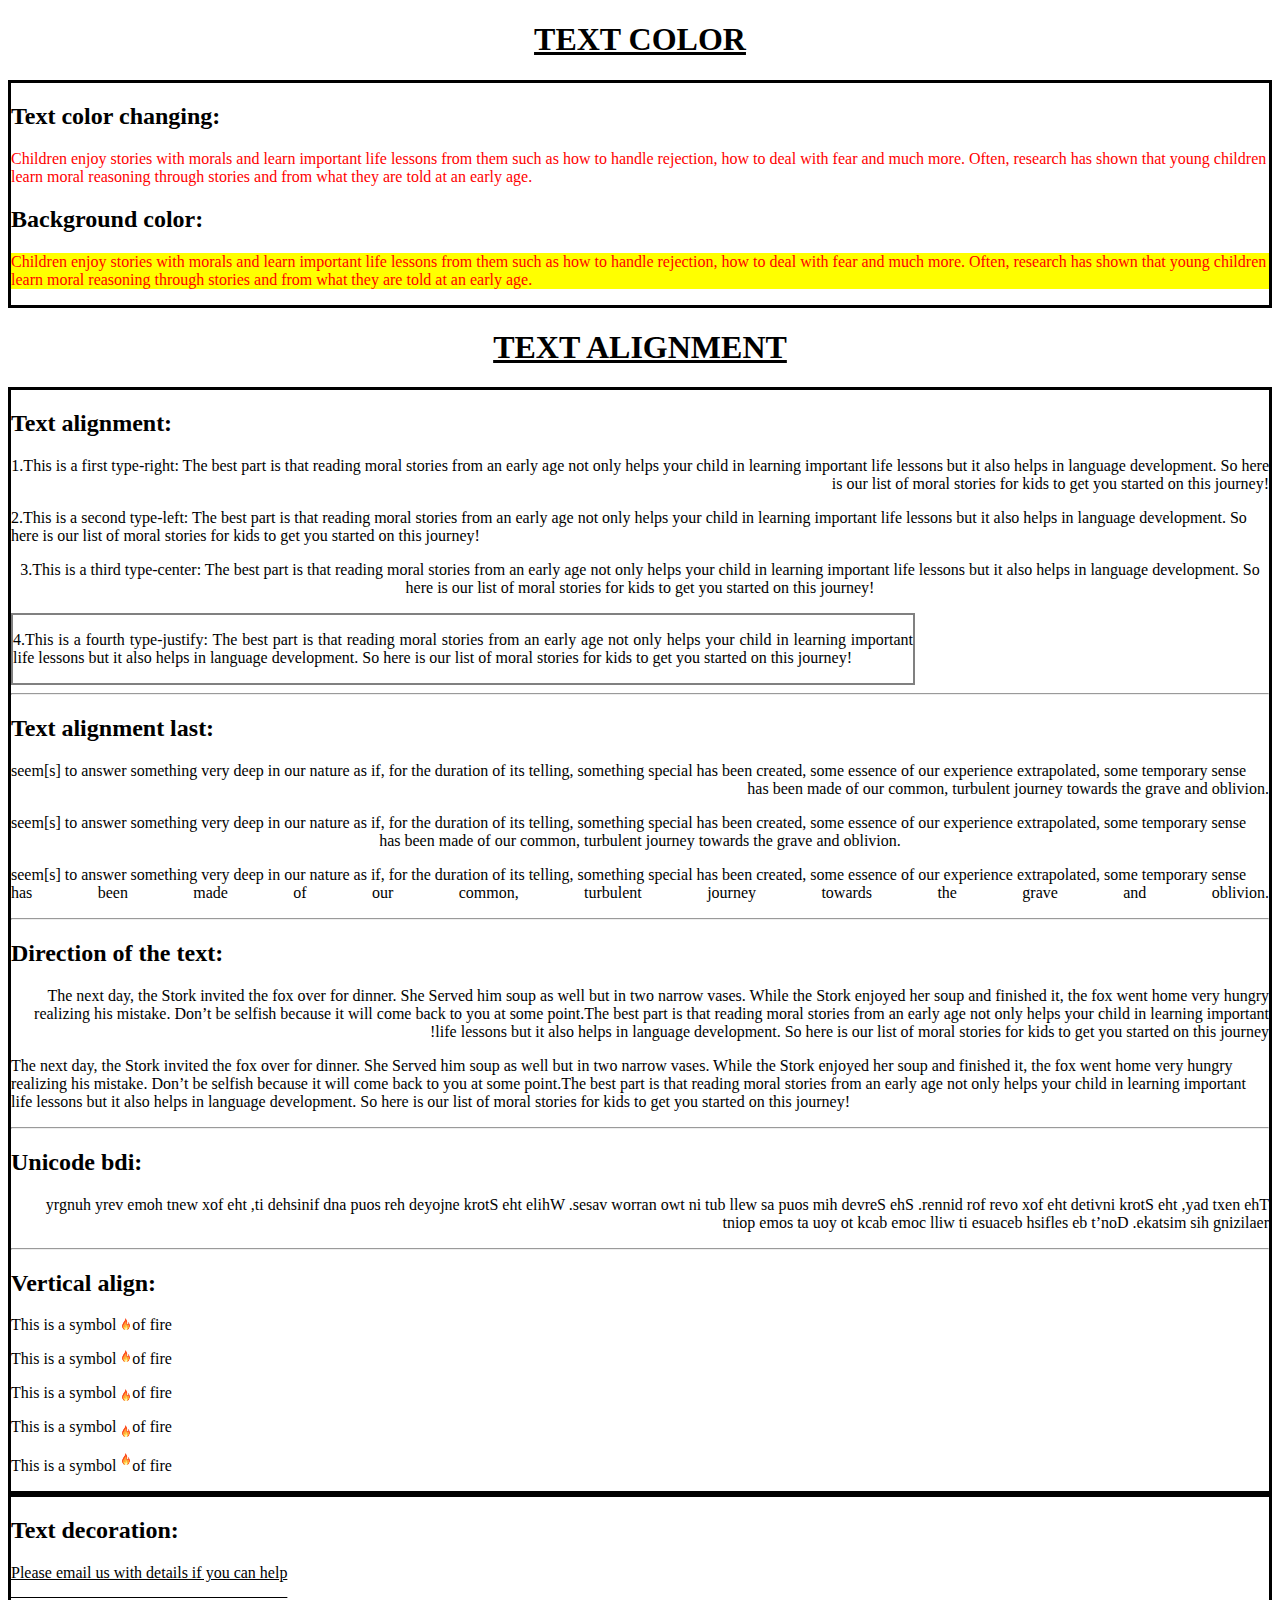
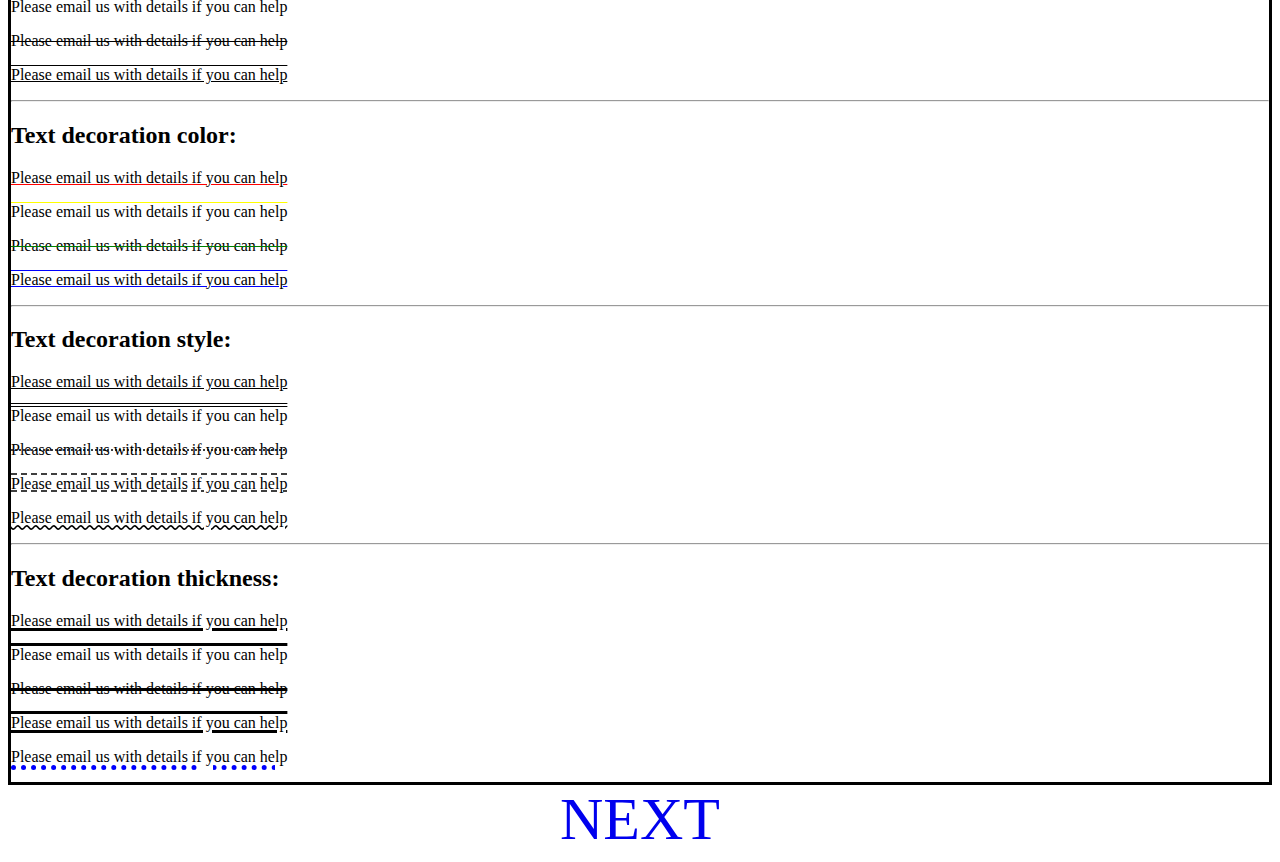
<file: index.html>
<!DOCTYPE html>
<html>
<head>
<title>CSS TEXT</title>
<link rel="stylesheet" href="./css/style.css">
</head>
<body>
<h1>TEXT COLOR</h1>
<section>
<h2>Text color changing:</h2>
<div class="text">
<p>Children enjoy stories with morals and learn important life lessons from them such as how to handle rejection, how to deal with fear and much more.
Often, research has shown that young children learn moral reasoning through stories and from what they are told at an early age.</p>
</div>
<h2>Background color:</h2>
<div class="backs text">
<p>Children enjoy stories with morals and learn important life lessons from them such as how to handle rejection, how to deal with fear and much more.
Often, research has shown that young children learn moral reasoning through stories and from what they are told at an early age.</p>
</div>
</section>
<h1>TEXT ALIGNMENT</h1>
<section>
<h2>Text alignment:</h2>
<div class="blue">
<p>1.This is a first type-right: The best part is that reading moral stories from an early age not only helps your child in learning important life lessons but it also helps in language development.
So here is our list of moral stories for kids to get you started on this journey!
 </p>
 </div>
 <div class="pink">
<p>2.This is a second type-left: The best part is that reading moral stories from an early age not only helps your child in learning important life lessons but it also helps in language development.
So here is our list of moral stories for kids to get you started on this journey!
 </p>
 </div>
 <div class="white">
<p>3.This is a third type-center: The best part is that reading moral stories from an early age not only helps your child in learning important life lessons but it also helps in language development.
So here is our list of moral stories for kids to get you started on this journey!
 </p>
 </div>
 <div class="red">
<p>4.This is a fourth type-justify: The best part is that reading moral stories from an early age not only helps your child in learning important life lessons but it also helps in language development.
So here is our list of moral stories for kids to get you started on this journey!
 </p>
</div>
<hr>
<h2>Text alignment last:</h2>
<div class="fun">
<p>
seem[s] to answer something very deep in our nature as if, for the duration of its telling, something special has been created, some essence of our experience extrapolated, 
some temporary sense has been made of our common, turbulent journey towards the grave and oblivion.
</p>
</div>
<div class="fan">
<p>
seem[s] to answer something very deep in our nature as if, for the duration of its telling, something special has been created, some essence of our experience extrapolated, 
some temporary sense has been made of our common, turbulent journey towards the grave and oblivion.
</p>
</div>
<div class="foon">
<p>
seem[s] to answer something very deep in our nature as if, for the duration of its telling, something special has been created, some essence of our experience extrapolated,
some temporary sense has been made of our common, turbulent journey towards the grave and oblivion.
</p>
</div>
<hr>
<h2>Direction of the text:</h2>
<div class="mani">
<p>The next day, the Stork invited the fox over for dinner. She Served him soup as well but in two narrow vases. 
While the Stork enjoyed her soup and finished it, the fox went home very hungry realizing his mistake.
Don’t be selfish because it will come back to you at some point.The best part is that reading moral stories from an early age not only helps your 
child in learning important life lessons but it also helps in language development. 
So here is our list of moral stories for kids to get you started on this journey!
</p>
</div>
<div class="moni">
<p>
The next day, the Stork invited the fox over for dinner. She Served him soup as well but in two narrow vases. 
While the Stork enjoyed her soup and finished it, the fox went home very hungry realizing his mistake.
Don’t be selfish because it will come back to you at some point.The best part is that reading moral stories from an early age not only helps your child in learning important life lessons but it also helps in language development. 
So here is our list of moral stories for kids to get you started on this journey!
</p>
</div>
<hr>
<h2>Unicode bdi:</h2>
<div class="">
<p class="mahe">
The next day, the Stork invited the fox over for dinner. She Served him soup as well but in two narrow vases.
 While the Stork enjoyed her soup and finished it, the fox went home very hungry realizing his mistake. 
Don’t be selfish because it will come back to you at some point</p>
<hr>
<h2>Vertical align:</h2>
<div>
<p>This is a symbol <img src="./images/fire.png" width="12px" height="12 px">of fire</p>
<p>This is a symbol <img class="a" src="./images/fire.png" width="12px" height="12 px">of fire</p>
<p>This is a symbol <img class="b" src="./images/fire.png" width="12px" height="12 px">of fire</p>
<p>This is a symbol <img class="c" src="./images/fire.png" width="12px" height="12 px">of fire</p>
<p>This is a symbol <img class="d" src="./images/fire.png" width="12px" height="12 px">of fire</p>
</div>
</section>
<section>
<h2>Text decoration:</h2>
<div class="uli">
<p> Please email us with details if you can help</p>
</div>
<div class="ovli">
<p> Please email us with details if you can help</p>
</div>
<div class="lieth">
<p> Please email us with details if you can help</p>
</div>
<div class="uliovli">
<p> Please email us with details if you can help</p>
</div>
<hr>
<h2>Text decoration color:</h2>
<div>
<p class="uli1"> Please email us with details if you can help</p>
</div>
<div class="ovli2">
<p> Please email us with details if you can help</p>
</div>
<div class="lieth3">
<p> Please email us with details if you can help</p>
</div>
<div class="uliovli4">
<p> Please email us with details if you can help</p>
</div>
<hr>
<h2>Text decoration style:</h2>
<div>
<p class="uli11"> Please email us with details if you can help</p>
</div>
<div class="ovli22">
<p> Please email us with details if you can help</p>
</div>
<div class="lieth33">
<p> Please email us with details if you can help</p>
</div>
<div class="uliovli44">
<p> Please email us with details if you can help</p>
</div>
<div>
<p class="guru"> Please email us with details if you can help</p>
</div>
<hr>
<h2>Text decoration thickness:</h2>
<div class="ulis">
<p> Please email us with details if you can help</p>
</div>
<div class="ovlis">
<p> Please email us with details if you can help</p>
</div>
<div class="lieths">
<p> Please email us with details if you can help</p>
</div>
<div class="uliovlis">
<p> Please email us with details if you can help</p>
</div>
<div class="fou">
<p> Please email us with details if you can help</p>
</div>
</section>
<div class="moday">
<a href="./tx/index.html">NEXT</a>
</div>
</body>
</html>
</file>
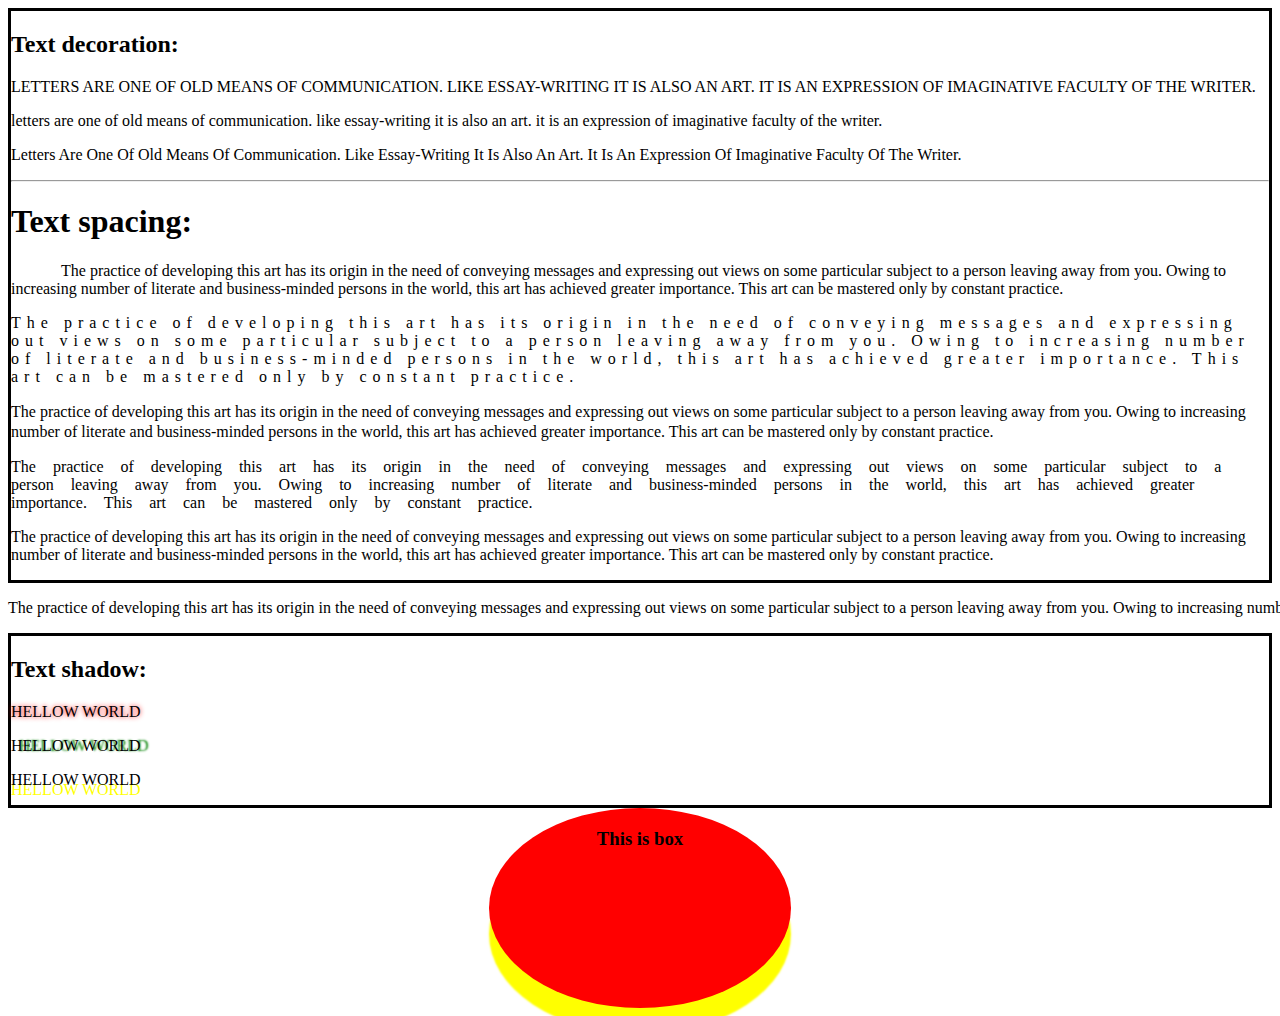
<file: tx/index.html>
<!DOCTYPE html>
<html>
<head>
<title>Text</title>
<link rel="stylesheet" href="./css/style.css">
</head>
<body>
<section>
<h2>Text decoration:</h2>
<div class="up">
<p>letters are one of old means of communication. like essay-writing it is also an art. it is an expression of imaginative faculty of the writer.</p>
</div>
<div class="lo">
<p>LETTERS ARE ONE OF OLD MEANS OF COMMUNICATION. LIKE ESSAY-WRITING IT IS ALSO AN ART. IT IS AN EXPRESSION OF IMAGINATIVE FACULTY OF THE WRITER.</p>
</div>
<div class="cap">
<p>letters are one of old means of communication. like essay-writing it is also an art. it is an expression of imaginative faculty of the writer.</p>
</div>
<hr>
<h1>Text spacing:</h1>
<div>
<p class="king">The practice of developing this art has its origin in the need of conveying messages and expressing out views on some particular subject to a person leaving away from you. 
Owing to increasing number of literate and business-minded persons in the world, this art has achieved greater importance. 
This art can be mastered only by constant practice.</p>
</div>
<div>
<p class="ash">The practice of developing this art has its origin in the need of conveying messages and expressing out views on some particular subject to a person leaving away from you. 
Owing to increasing number of literate and business-minded persons in the world, this art has achieved greater importance. 
This art can be mastered only by constant practice.</p>
</div>
<div>
<p class="star">The practice of developing this art has its origin in the need of conveying messages and expressing out views on some particular subject to a person leaving away from you. 
Owing to increasing number of literate and business-minded persons in the world, this art has achieved greater importance. 
This art can be mastered only by constant practice.</p>
</div>
<div>
<p class="hero">The practice of developing this art has its origin in the need of conveying messages and expressing out views on some particular subject to a person leaving away from you. 
Owing to increasing number of literate and business-minded persons in the world, this art has achieved greater importance. 
This art can be mastered only by constant practice.</p>
</div>
<div>
<p class="zero">The practice of developing this art has its origin in the need of conveying messages and expressing out views on some particular subject to a person leaving away from you. 
Owing to increasing number of literate and business-minded persons in the world, this art has achieved greater importance. 
This art can be mastered only by constant practice.</p>
</div>
</section>
<div>
<p class="ero">The practice of developing this art has its origin in the need of conveying messages and expressing out views on some particular subject to a person leaving away from you. 
Owing to increasing number of literate and business-minded persons in the world, this art has achieved greater importance. 
This art can be mastered only by constant practice.</p>
</div>
<section>
<h2>Text shadow:</h2>
<div>
<p class="mega"> HELLOW WORLD</p>
</div>
<div>
<p class="maka"> HELLOW WORLD</p>
</div>
<div>
<p class="ugo"> HELLOW WORLD</p>
</div>
</section>
<div>
<h3 class="dot">This is box</h3>
</div>
</body>
</html>
</file>
<file: css/style.css>
section {
	border:3px solid black;
}

h1 {
	text-align:center;
	text-decoration: underline;
}
/* text color changing model */
.text {
	color:red;
}

/* Background color changing */
.backs {
	background-color:yellow;
}
/* text alligment */
.blue {
	text-align:right;
}
.pink {
	text-align:left;
}
.white {
	text-align:center;
}
.red {
	text-align:justify;
	width:900px;
	border:2px solid grey;
}
.fun {
	text-align-last: right;
}
.fan {
	text-align-last: center;
}
.foon {
	text-align-last: justify;
}
/* direction of the letter */
.mani {
	direction:rtl;
}
.moni {
	direction: ltr;
}
/* unicode bdi */
.mahe {
	direction:rtl;
	unicode-bidi:bidi-override;
}
/* vertical align */
img.a {
	vertical-align:text-top;
}
img.b {
	vertical-align:text-bottom;
}
img.c {
	vertical-align:sub;
}
img.d {
	vertical-align:super;
}
/* Textdecoration line */
.uli {
	text-decoration:underline;
	}
.ovli {
	text-decoration:overline;
}
.lieth {
	text-decoration:line-through;
}
.uliovli {
	text-decoration:underline overline;
}
/* Textdecoration color*/
.uli1 {
	text-decoration:underline;
	text-decoration-color:red;
}
.ovli2 {
	text-decoration:overline;
	text-decoration-color:yellow;
}
.lieth3 {
	text-decoration:line-through;
	text-decoration-color:green;
}
.uliovli4 {
	text-decoration:underline overline;
	text-decoration-color:blue;
}
/* Text decoration style */
.uli11 {
	text-decoration:underline;
	text-decoration-style:solid;
}
.ovli22 {
	text-decoration:overline;
	text-decoration-style:double;
}
.lieth33 {
	text-decoration:line-through;
	text-decoration-style:dotted;
}
.uliovli44 {
	text-decoration:underline overline;
	text-decoration-style:dashed;
}
.guru {
	text-decoration:underline;
	text-decoration-style:wavy;
}
/* Text decoration thickness */
.ulis {
	text-decoration:underline;
	text-decoration-thickness:3px;
	}
.ovlis {
	text-decoration:overline;
	text-decoration-thickness:3px;
}
.lieths {
	text-decoration:line-through;
	text-decoration-thickness:3px;
}
.uliovlis {
	text-decoration:underline overline;
	text-decoration-thickness:3px;
}
/* short hand method */
.fou {
	text-decoration: underline dotted blue 5px;
}
a {
	font-size:60px;
	text-decoration:none;
}	
.moday {
	text-align:center;
}
</file>
<file: tx/css/style.css>
section {
	border:3px solid black;
}
/* Text transform */
.up {
	text-transform:uppercase;
}
.lo {
	text-transform:lowercase;
}
.cap {
	text-transform:capitalize;
}
/* Text spacing */
.king {
	text-indent:50px;
}
.ash {
	letter-spacing:6px;
}
.star {
	line-height:20px;
}
.hero {
	word-spacing:13px;
}
.zero {
	white-space:wrap;
}
.ero {
	white-space:nowrap;
}
/* Text shadow */
.mega {
	text-shadow:0 0 5px red;
}
.maka {
	text-shadow:8px 0 2px green;
}
.ugo {
	text-shadow:0 10px 0 yellow;
}
.dot {
  text-align:center;
  height:160px;
  width:262px;
  background-color:red;
  margin:0 auto;
  border-radius:50%;
  box-shadow:0 26px 2px yellow;
  padding:20px;
}
</file>
